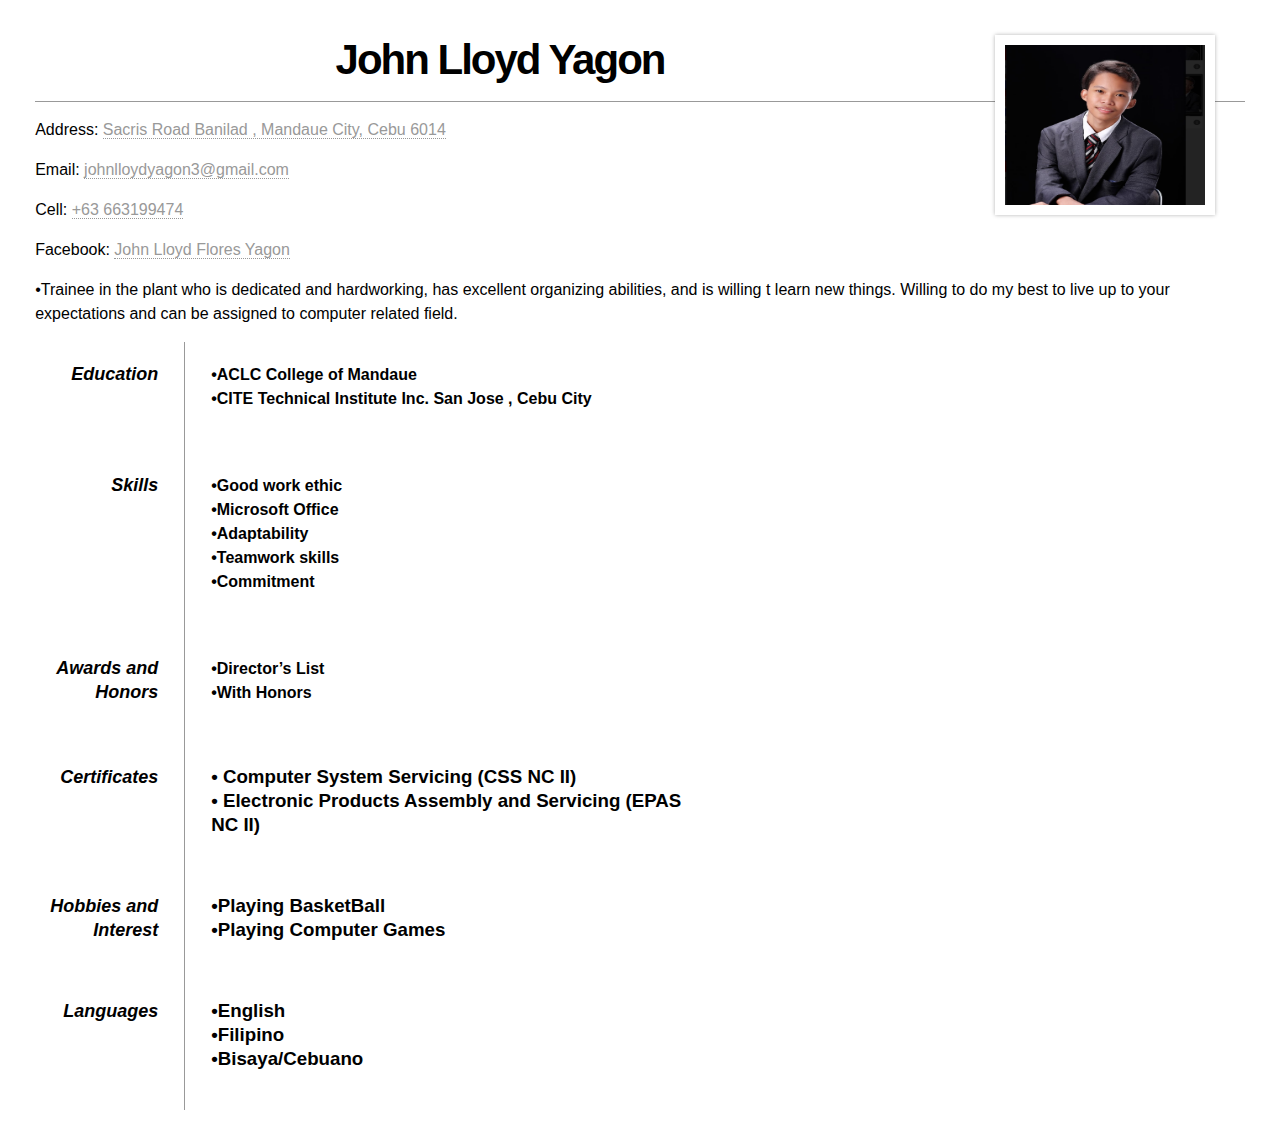
<file: CV/index.html>
<!DOCTYPE html>
<html>
<head>
  <title>Resume</title>
  <link rel="stylesheet" href="css/style.css">
</head>
<body>
  <div id="resume">
  <img src="img/picture.jpg " width="100" height="180">
  <h1>John Lloyd Yagon</h1>
  <p>Address: <a href="https://goo.gl/maps/RE8Qm7pkSfXxEhRB8">Sacris Road Banilad , Mandaue City, Cebu 6014</a></p>
  <p>Email: <a href=#>johnlloydyagon3@gmail.com </a></p>
  <p>Cell: <a href=#>+63 663199474</a></p>
  <p>Facebook: <a href="https://www.facebook.com/johnlloyd.yagon">John Lloyd Flores Yagon</a></p>
  <p id="objective">•Trainee in the plant who is dedicated and hardworking, has excellent organizing abilities, and is willing t learn new things. Willing to do my best to live up to your expectations and can be assigned to computer related field.</p>

<dl>
  <dt>Education</dt>
  <dd>
    <h4>•ACLC College of Mandaue <br>•CITE Technical Institute Inc. San Jose , Cebu City</h4>
  </dd>    
</dl>

<dl>
  <dt>Skills</dt>
    <dd> 
        <h4>•Good work ethic <br>•Microsoft Office <br>•Adaptability <br>•Teamwork skills <br>•Commitment </h4>
     </dd>   
</dl>

<dl>
  <dt>Awards and Honors</dt>
    <dd>
        <h4>•Director’s List <br> •With Honors</h4>
    </dd>    
</dl>

<dl>
  <dt>Certificates</dt>
    <dd>
      <h3> • Computer System Servicing (CSS NC II) <br>• Electronic Products Assembly and Servicing (EPAS NC II)</h3>
    </dd>  
</dl>

<dl>
<dt>Hobbies and Interest</dt>
  <dd>
    <h3> •Playing BasketBall <br>•Playing Computer Games</h3>
  </dd>  
</dl>

<dl>
  <dt>Languages</dt>
    <dd>
      <h3>•English <br>•Filipino <br>•Bisaya/Cebuano</h3>
    </dd>  
</dl>

</div>
</body>
</html>
</file>
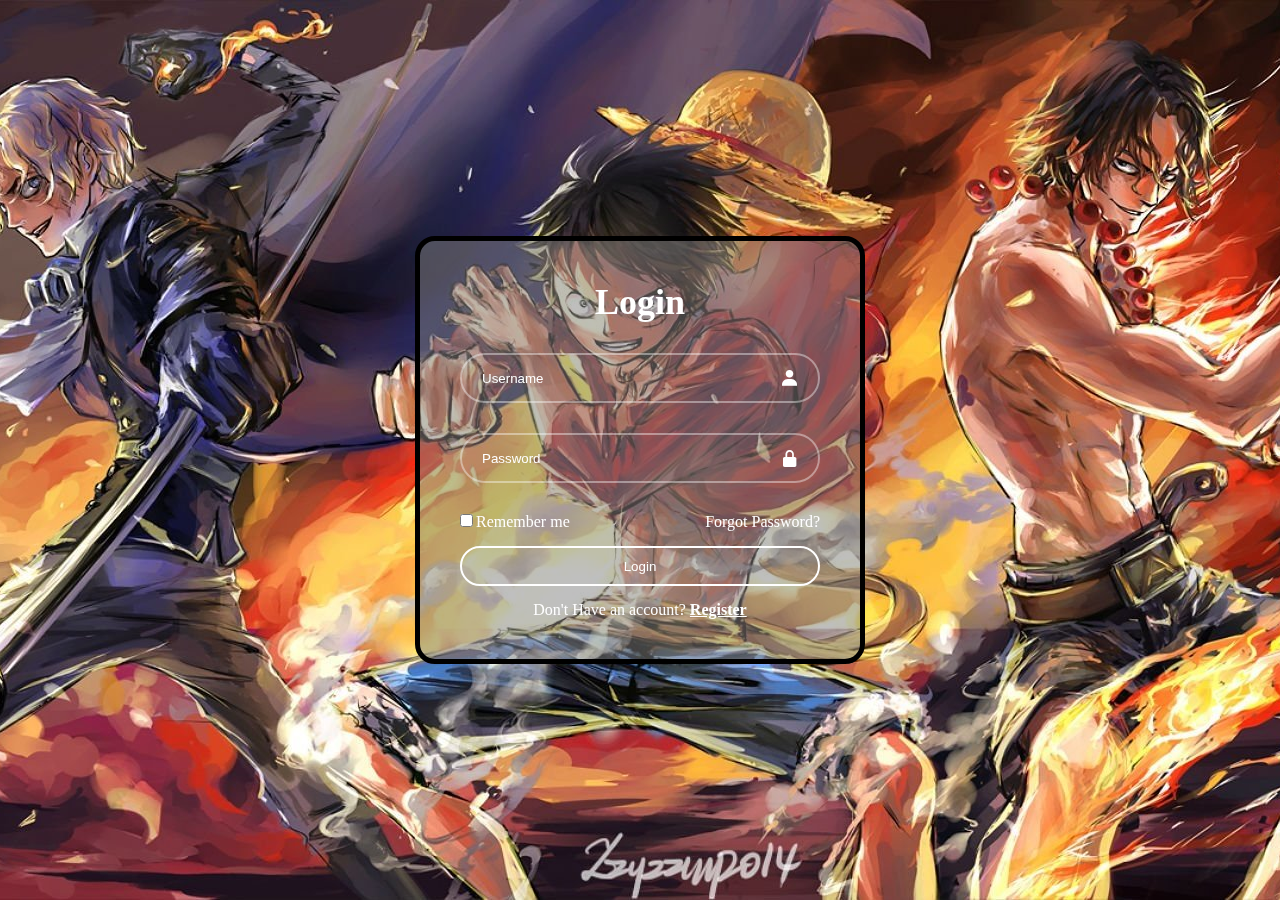
<file: Yagon - Portfolio/index.html>
<!DOCTYPE html>
<html lang="en">
<head>
  <meta charset="UTF-8">
  <meta name="viewport" content="width=device-width, initial-scale=1.0">
  <title>Anime Site</title>
</head>
<link href='https://unpkg.com/boxicons@2.1.4/css/boxicons.min.css' rel='stylesheet'>
<link rel="stylesheet" href="css/style.css">
<link rel="" type="img">
<body>
     <div class="Container">

      <form action=""> 
        <h1>Login</h1>

        <div class="box-inputs">
          <input type="text" id="user" name="user" placeholder="Username"required>
          <i class='bx bxs-user'></i>
        </div>

        <div class="box-inputs">
          <input type="password" id="pass" name="pass" placeholder="Password" required>
          <i class='bx bxs-lock-alt' ></i>
        </div>

        <div class="forgotPass">
          <label >
            <input type="checkbox" class="checker">Remember me
          </label>
          <a href="#">Forgot Password?</a>
        </div>

        <button type="submit" class="btn" >Login</button>

        <div class="register">
          <p>Don't Have an account?
          <a href="#">Register</a>
          </p>
        </div>

      </form>

    </div> 
    
</body>
</html>
</file>
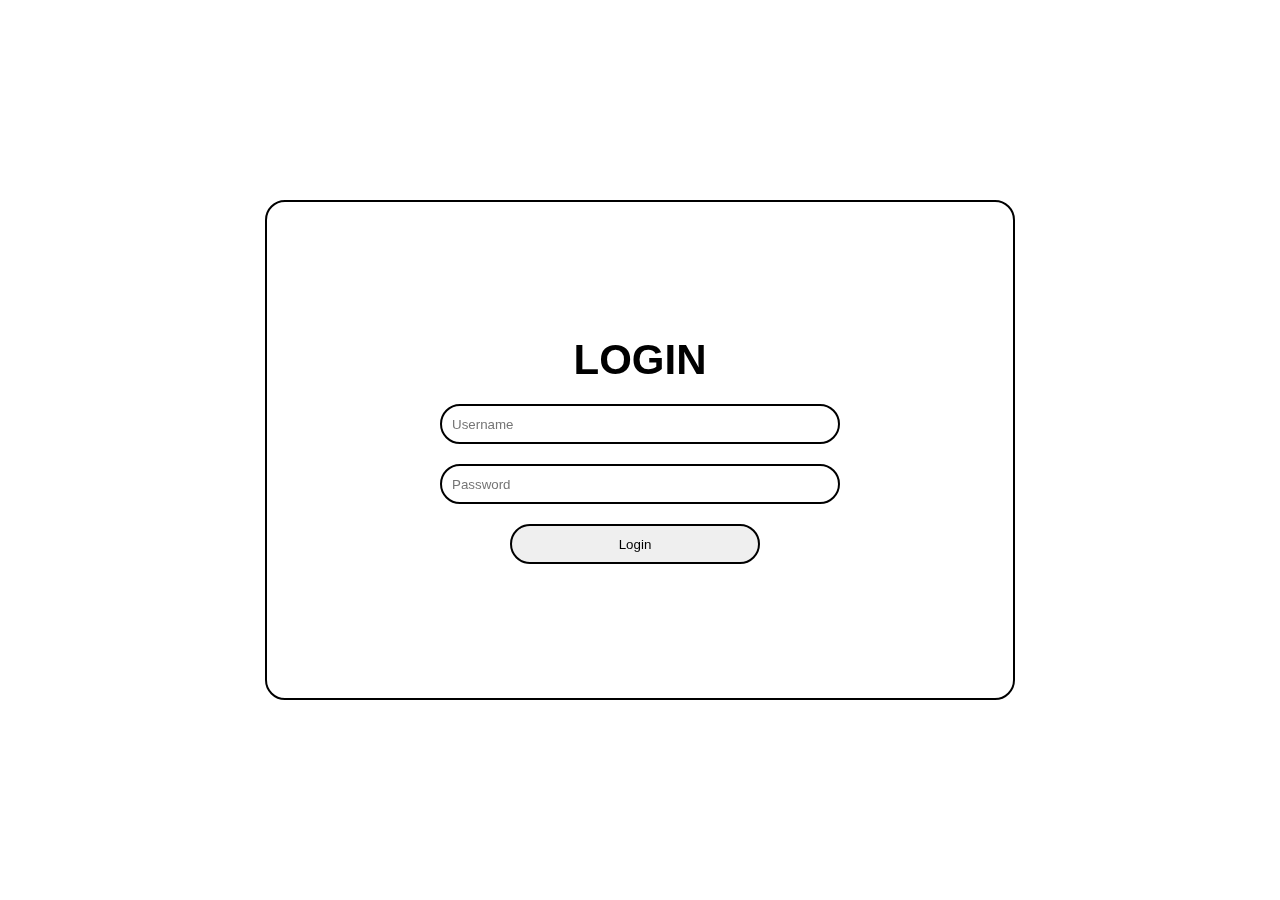
<file: Website/fun.html>
<!DOCTYPE html>
<html lang="en">
<head>
    <meta charset="UTF-8">
    <meta name="viewport" content="width=device-width, initial-scale=1.0">
    <title>Document</title>
    <link rel="stylesheet" href="css/style.css">
</head>
<body>
    <div class="container">  
    
            <form action="">
                
                <h1>LOGIN</h1>

                <div class="input-box">
                    <input type="text" name="user" placeholder="Username" required>
                </div>
                
                <div class="input-box">
                    <input type="password" name="password" placeholder="Password" required>
                </div>

                <button type="submit" class="btn">Login</button>

            </form>

    </div>

</body>
</html>
</file>
<file: CV/css/style.css>
* {
  box-sizing: border-box;
}

body {
  margin: 2.2rem;
}

#resume {
  min-width: 310px;
  font: 16px Helvetica, Avenir, sans-serif;
  line-height: 24px;
  color: #000;
}

#resume h1 {
  margin: 0 0 16px 0;
  padding: 0 0 16px 0;
  font-size: 42px;
  font-weight: bold;
  letter-spacing: -2px;
  border-bottom: 1px solid #999;
  line-height: 50px;
  text-align: center;
}

#resume p {
  margin: 0 0 16px 0;
}

#resume a {
  color: #999;
  text-decoration: none;
  border-bottom: 1px dotted #999;
}

#resume a:hover {
  border-bottom-style: solid;
  color: #000;
}

#resume p.objective {
  font-family: Georgia, serif;
  font-style: italic;
  color: #666;
}

#resume dt {
  font-style: italic;
  font-weight: bold;
  font-size: 18px;
  text-align: right;
  padding: 0 26px 0 0;
  width: 150px;
  border-right: 1px solid #999;
}

#resume dl {
  display: table-row;
}

#resume dl dt,
#resume dl dd {
  display: table-cell;
  padding-bottom: 20px;
}

#resume dl dd {
  width: 500px;
  padding-left: 26px;
}

#resume img {
  float: right;
  padding: 10px;
  background: #fff;
  margin: 0 30px;
  box-shadow: 0 0 4px rgba(0, 0, 0, .3);
  width: 30%;
  max-width: 220px;
}

@media screen and (max-width: 550px) {
  body {
    margin: 1rem;
  }
  
  #resume img {
    transform: rotate(0deg);
  }
}

@media screen and (max-width: 400px) {
  #resume dl dt {
    border-right: none;
    border-bottom: 1px solid #999;
  }
  
  #resume dl,
  #resume dl dd,
  #resume dl dt {
    display: block;
    padding-left: 0;
    margin-left: 0;
    padding-bottom: 0;
    text-align: left;
    width: 100%;
  }
  
  #resume dl dd {
    margin-top: 6px;
  }
  
  #resume dt {
    font-size: 20px;
  }
  
  #resume h1 {
    font-size: 36px;
    margin-right: 0;
    line-height: 0;
  }
  
  #resume img {
    margin: 0;
  }
}

@media screen and (max-width: 320px) {
  body {
    margin: 0;
  }
  
  #resume {
    width: 320px;
    padding: 12px;
    overflow: hidden;
  }
  
  p,
  li {
    margin-right: 20px;
  }
}
</file>
<file: Yagon - Portfolio/css/style.css>
*{
	margin: 0;
	padding: 0;
	box-sizing: border-box;
}
body{
	display: flex;
	justify-content: center;
	align-items: center;
	min-height: 100vh;
}

body::before {
	content: "";
	position: fixed;
	width: 100%;
	height: 100%;
	background-image: url("../img/ASL.jpg");
	background-size: cover;
	background-position: center;
	z-index: -1;
}
.Container{
	width: 450px;
	color: #fff;
	border-radius: 20px;
	padding: 40px;
	border: 5px solid black;
	box-shadow: 10px rgba(0, 0, 0, .2);
	background:rgba(128, 128, 128, 0.5);
	transition: .5s;
}

.Container:hover{
	border: 5px solid #0ef;
	box-shadow: 0px 0px 20px #0ef, inset 0px 0px 20px #0ef;
}

.Container h1{
	text-align: center;
	font-size: 36px;
	transition: .5s;
}
.Container:hover h1{
	color: #0ef;
}
.Container .box-inputs{
	position: relative;
	width: 100%;
	height: 50px;
	margin: 30px 0;
	transition: .5s;
}
.Container:hover .box-inputs{
	border: 5px solid #0ef;
	border: none;
	outline: none;
	border-radius: 40px;
	box-shadow: 0px 0px 20px #0ef, inset 0px 0px 20px #0ef;
}

.box-inputs input{
	width: 100%;
	height: 100%;
	background-color: transparent;
	border: none;
	outline: none;
	border: 2px solid rgba(255, 255, 255, .4);
	border-radius: 40px;
	color: #fff;
	padding: 20px;
}
.Container ::placeholder{
	color: #fff;
}
.box-inputs i{
	position: absolute;
	right: 20px;
	top: 50%;
	transform: translateY(-50%);
	font-size: 20px;
	transition: .5s;
}
.Container:hover .box-inputs i{
	color: #0ef;
}

.btn {
	width: 100%;
	height: 40px;
	background-color: transparent;
	border: 2px solid white;
	border-radius: 20px;
	margin-top: 15px;
	margin-bottom: 15px;
	color: white;
	cursor: pointer;
	transition: .5s;
  }
  
.Container:hover .btn{
	background: #0ef;
	border: 5px solid #0ef;
	box-shadow: 0px 0px 20px #0ef, inset 0px 0px 20px #0ef;

}

.Container .forgotPass{
	display: flex;
	justify-content: space-between;
}
.Container .forgotPass :hover{
	text-decoration: underline;
}
 .forgotPass input {
	margin-right: 3px;
}
 .forgotPass a{
	color: #fff;
	text-decoration:none;
 }
 .forgotPass .checker{
	cursor: pointer;
 }
.Container .register {
	text-align: center;
 }

 .register p a{
	color: #fff;
	font-weight: 600;
	
 }
</file>
<file: Website/css/style.css>
*{
    padding: 0;
    margin: 0;
    box-sizing: border-box;
    font-family: Verdana, Geneva, Tahoma, sans-serif;
}

body{
    display: flex;
    justify-content: center;
    align-items: center;
    height: 100vh;
    background: url(https://c4.wallpaperflare.com/wallpaper/114/1008/41/one-piece-monkey-d-luffy-hd-wallpaper-preview.jpg) no-repeat center / cover;  
}

.container{
    height: 500px;
    width: 750px;
    display: flex;
    justify-content: center;
    align-items: center;
    border: 2px solid black;
    background: transparent;
    backdrop-filter: blur(5px);
    border-radius: 20px;
}

.container:hover{
    border: 2px solid aqua;
    box-shadow: 0 0 20px aqua, inset 0 0 20px aqua;
}


h1{
    text-align: center;
    font-size: 42px;
}

.container:hover h1{
    color: red;
}

.container .input-box {
    position: relative;
    width: 400px;
    height: 40px;
    margin: 20px 0;
    
}

.container:hover .input-box input{
    border: 2px solid aqua;
    border-radius: 20px;
    box-shadow: 0 0 15px aqua, inset 0 0 15px aqua;
}

.input-box input{
    box-sizing: border-box;
    height: 40px;
    width: 400px;
    border-radius: 20px;
    border: 2px solid black;
    outline: none;
}

.input-box input::placeholder{
    text-indent: 10px;
}

.btn{
    height: 40px;
    width: 250px;
    margin-left: 70px;
    border: 2px solid black;
    border-radius: 20px;
    cursor: pointer;
}

.container:hover .btn{
    border: 2px solid aqua;
    box-shadow: 0 0 20px aqua, inset 0 0 20px aqua;

}
</file>
